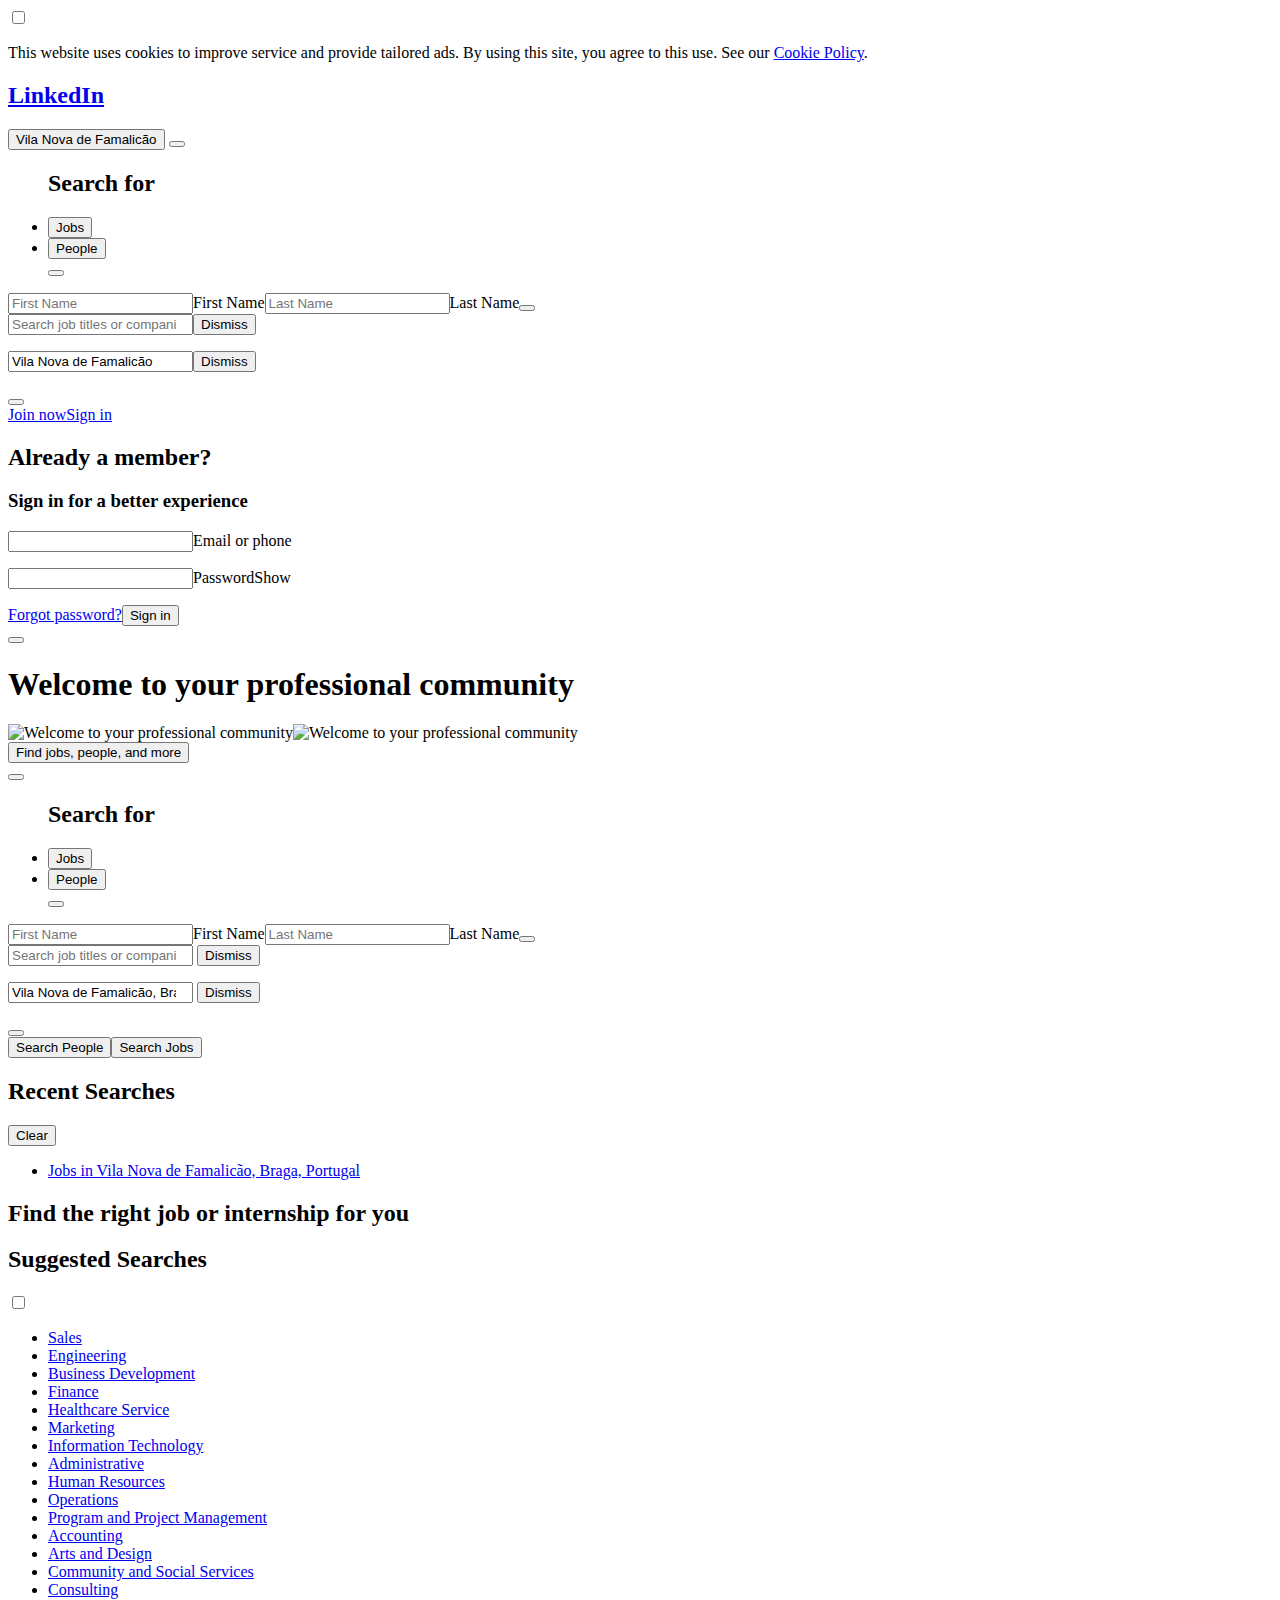
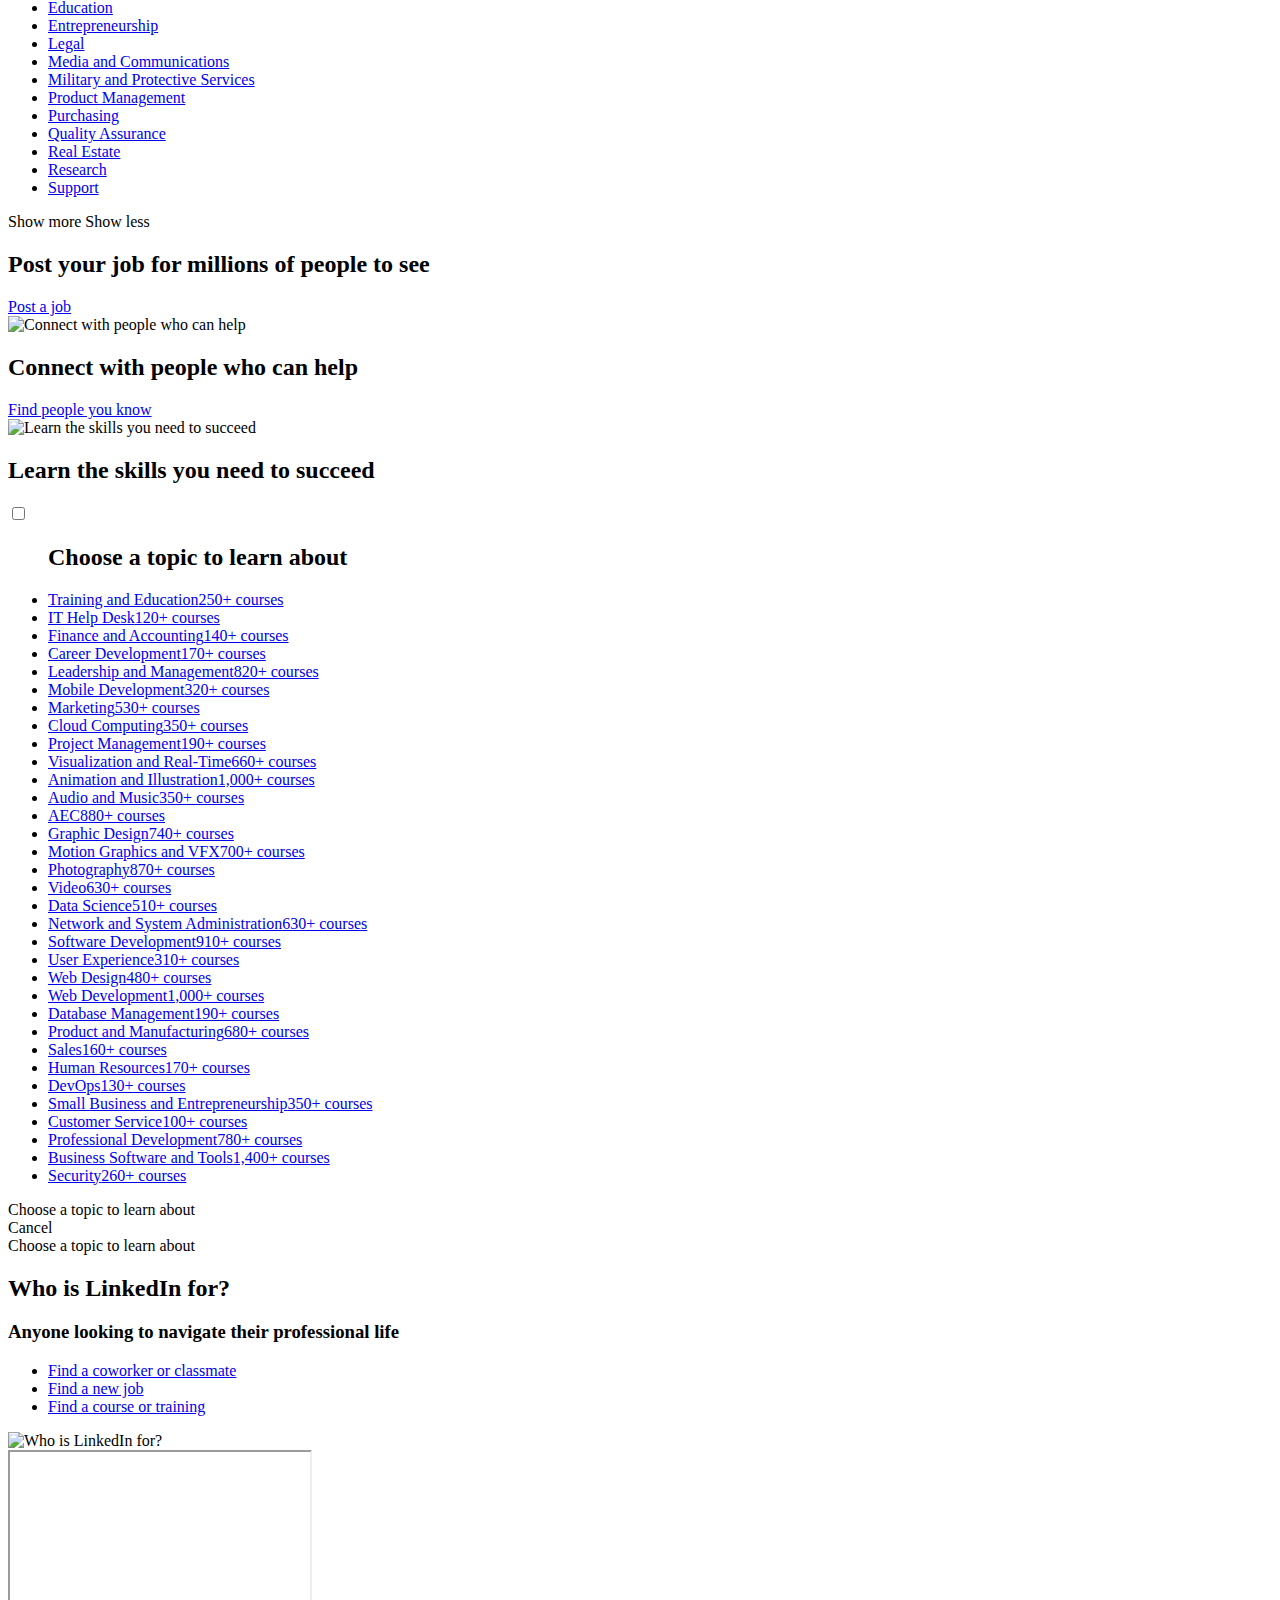
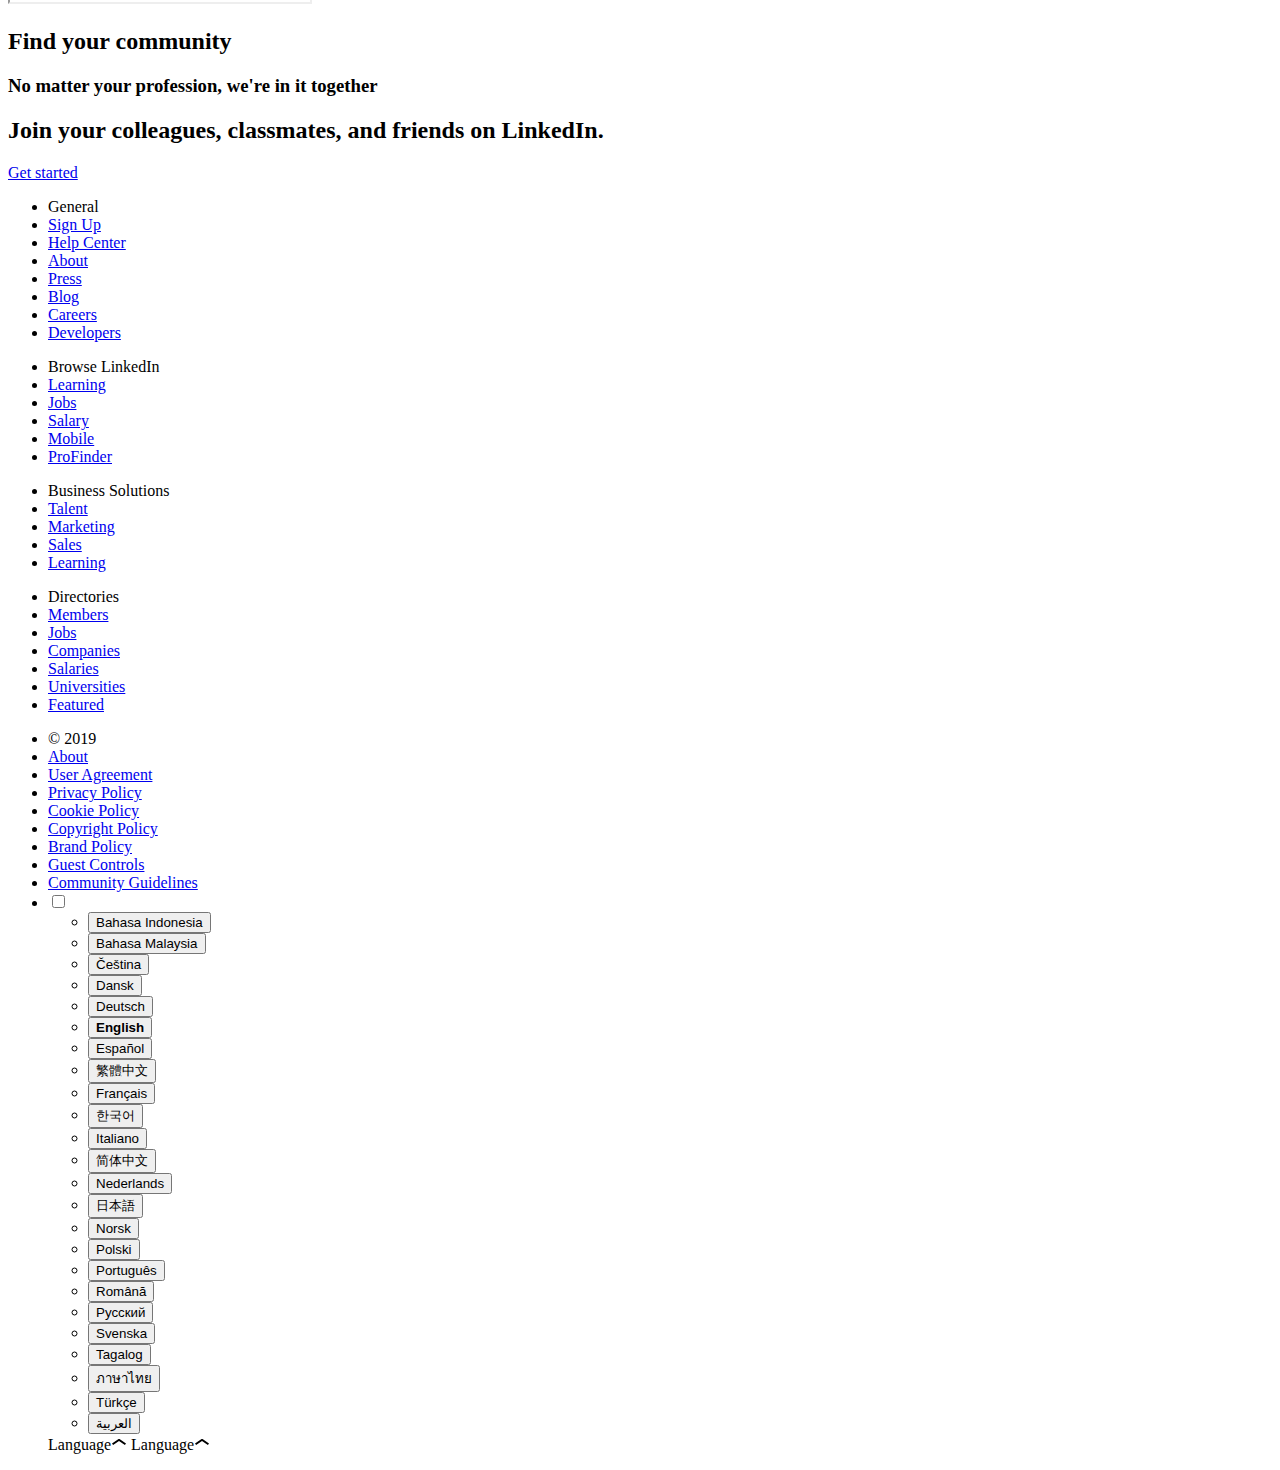
<file: page.html>
<!DOCTYPE html>
<html lang="en">

<head>
    <meta name="pageKey" content="d_homepage-guest-home">
    <meta name="seoBeaconWorkerUrl" content="https://static-exp1.licdn.com/sc/h/23cdp6duc7j59h1n8r0ctrfxz">
    <meta name="locale" content="en_US">
    <meta id="config" data-app-id="" data-custom-tracking-code="" data-tracking-page-type="" />
    <link rel="canonical" href="https://www.linkedin.com/">
    <link rel="alternate" hreflang="de" href="https://de.linkedin.com/" />
    <link rel="alternate" hreflang="en-IE" href="https://ie.linkedin.com/" />
    <link rel="alternate" hreflang="en-US" href="https://www.linkedin.com/" />
    <link rel="alternate" hreflang="pt" href="https://pt.linkedin.com/" />
    <link rel="alternate" hreflang="en-IL" href="https://il.linkedin.com/" />
    <link rel="alternate" hreflang="ms-MY" href="https://my.linkedin.com/" />
    <link rel="alternate" hreflang="en-IN" href="https://in.linkedin.com/" />
    <link rel="alternate" hreflang="es-BO" href="https://bo.linkedin.com/" />
    <link rel="alternate" hreflang="en-ZA" href="https://za.linkedin.com/" />
    <link rel="alternate" hreflang="zh-CN" href="https://cn.linkedin.com/" />
    <link rel="alternate" hreflang="en-AU" href="https://au.linkedin.com/" />
    <link rel="alternate" hreflang="id" href="https://id.linkedin.com/" />
    <link rel="alternate" hreflang="en-NG" href="https://ng.linkedin.com/" />
    <link rel="alternate" hreflang="de-CH" href="https://ch.linkedin.com/" />
    <link rel="alternate" hreflang="en-ZW" href="https://zw.linkedin.com/" />
    <link rel="alternate" hreflang="en-JM" href="https://jm.linkedin.com/" />
    <link rel="alternate" hreflang="es-SV" href="https://sv.linkedin.com/" />
    <link rel="alternate" hreflang="ms" href="https://my.linkedin.com/" />
    <link rel="alternate" hreflang="es-GT" href="https://gt.linkedin.com/" />
    <link rel="alternate" hreflang="en" href="https://www.linkedin.com/" />
    <link rel="alternate" hreflang="es-CR" href="https://cr.linkedin.com/" />
    <link rel="alternate" hreflang="it" href="https://it.linkedin.com/" />
    <link rel="alternate" hreflang="es-CL" href="https://cl.linkedin.com/" />
    <link rel="alternate" hreflang="es" href="https://es.linkedin.com/" />
    <link rel="alternate" hreflang="zh" href="https://cn.linkedin.com/" />
    <link rel="alternate" hreflang="es-CO" href="https://co.linkedin.com/" />
    <link rel="alternate" hreflang="es-PE" href="https://pe.linkedin.com/" />
    <link rel="alternate" hreflang="ar" href="https://ae.linkedin.com/" />
    <link rel="alternate" hreflang="en-NZ" href="https://nz.linkedin.com/" />
    <link rel="alternate" hreflang="pt-PT" href="https://pt.linkedin.com/" />
    <link rel="alternate" hreflang="es-PA" href="https://pa.linkedin.com/" />
    <link rel="alternate" hreflang="ja" href="https://jp.linkedin.com/" />
    <link rel="alternate" hreflang="en-SG" href="https://sg.linkedin.com/" />
    <link rel="alternate" hreflang="rm" href="https://ro.linkedin.com/" />
    <link rel="alternate" hreflang="en-GB" href="https://uk.linkedin.com/" />
    <link rel="alternate" hreflang="nl" href="https://nl.linkedin.com/" />
    <link rel="alternate" hreflang="en-KE" href="https://ke.linkedin.com/" />
    <link rel="alternate" hreflang="no" href="https://no.linkedin.com/" />
    <link rel="alternate" hreflang="en-CA" href="https://ca.linkedin.com/" />
    <link rel="alternate" hreflang="ru" href="https://ru.linkedin.com/" />
    <link rel="alternate" hreflang="en-GH" href="https://gh.linkedin.com/" />
    <link rel="alternate" hreflang="es-PR" href="https://pr.linkedin.com/" />
    <link rel="alternate" hreflang="fr" href="https://fr.linkedin.com/" />
    <link rel="alternate" hreflang="es-DO" href="https://do.linkedin.com/" />
    <link rel="alternate" hreflang="de-AT" href="https://at.linkedin.com/" />
    <link rel="alternate" hreflang="es-EC" href="https://ec.linkedin.com/" />
    <link rel="alternate" hreflang="cs-CZ" href="https://cz.linkedin.com/" />
    <link rel="alternate" hreflang="en-PH" href="https://ph.linkedin.com/" />
    <link rel="alternate" hreflang="en-PK" href="https://pk.linkedin.com/" />
    <link rel="alternate" hreflang="de-DE" href="https://de.linkedin.com/" />
    <link rel="alternate" hreflang="sv" href="https://se.linkedin.com/" />
    <link rel="alternate" hreflang="ko" href="https://kr.linkedin.com/" />
    <link rel="alternate" hreflang="en-TT" href="https://tt.linkedin.com/" />
    <link rel="alternate" hreflang="zh-TW" href="https://tw.linkedin.com/" />
    <link rel="alternate" hreflang="en-HK" href="https://hk.linkedin.com/" />
    <link rel="alternate" hreflang="es-UY" href="https://uy.linkedin.com/" />
    <link rel="alternate" hreflang="es-VE" href="https://ve.linkedin.com/" />
    <link rel="alternate" hreflang="es-MX" href="https://mx.linkedin.com/" />
    <link rel="alternate" hreflang="cs" href="https://cz.linkedin.com/" />
    <link rel="alternate" hreflang="es-AR" href="https://ar.linkedin.com/" />
    <link rel="alternate" hreflang="th" href="https://th.linkedin.com/" />
    <link rel="alternate" hreflang="sv-SE" href="https://se.linkedin.com/" />
    <link rel="alternate" hreflang="da-DK" href="https://dk.linkedin.com/" />
    <link rel="alternate" hreflang="fr-LU" href="https://lu.linkedin.com/" />
    <link rel="alternate" hreflang="pl" href="https://pl.linkedin.com/" />
    <link rel="alternate" hreflang="da" href="https://dk.linkedin.com/" />
    <link rel="alternate" hreflang="tr" href="https://tr.linkedin.com/" />
    <link rel="alternate" hreflang="x-default" href="https://www.linkedin.com/" />
    <link rel="icon" href="https://static-exp1.licdn.com/scds/common/u/images/logos/favicons/v1/favicon.ico">
    <script>
        function getDfd() {let yFn,nFn;const p=new Promise((y, n)=>{yFn=y;nFn=n;});p.resolve=yFn;p.reject=nFn;return p;}window.lazyloader = getDfd();window.tracking = getDfd();window.impressionTracking = getDfd();
    </script>
    <title>LinkedIn: Log In or Sign Up</title>
    <meta property="og:site_name" content="LinkedIn: Log In or Sign Up" />
    <meta name="description" content="500 million+ members | Manage your professional identity. Build and engage with your professional network. Access knowledge, insights and opportunities.">
    <meta name="viewport" content="width=device-width, initial-scale=1" />
    <meta property="og:title" content="LinkedIn: Log In or Sign Up" />
    <meta property="og:description" content="500 million+ members | Manage your professional identity. Build and engage with your professional network. Access knowledge, insights and opportunities." />
    <meta property="og:type" content="website" />
    <meta property="og:url" content="https://www.linkedin.com/" />
    <meta property="og:image" content="https://static.licdn.com/scds/common/u/images/logos/favicons/v1/favicon.ico" />
    <meta name="twitter:card" content="summary" />
    <meta name="twitter:site" content="@linkedin" />
    <meta name="twitter:title" content="LinkedIn: Log In or Sign Up" />
    <meta name="twitter:description" content="500 million+ members | Manage your professional identity. Build and engage with your professional network. Access knowledge, insights and opportunities." />
    <meta name="linkedin:pageTag" content="basic">
    <meta name="robots" content="noarchive" />
    <link rel="stylesheet" href="https://static-exp1.licdn.com/sc/h/cajkottkf6qs08khhbz9ppvi4" />
</head>

<body><input type="checkbox" class="global-alert__state" id="cookie-policy" aria-hidden="true">
    <div class="global-alert global-alert--yield" data-id="cookie-policy">
        <figure class="global-alert__icon global-alert__icon--yield lazy-load onload"></figure>
        <p class="global-alert__message-content">This website uses cookies to improve service and provide tailored ads. By using this site, you agree to this use. See our <a href="https://www.linkedin.com/legal/cookie-policy?trk=homepage-basic_cookie_policy_click" data-tracking-control-name="homepage-basic_cookie_policy_click"
                data-tracking-will-navigate>Cookie Policy</a>.</p><label for="cookie-policy" class="global-alert__label"><figure class="global-alert__icon global-alert__icon--dismiss lazy-load onload"></figure></label></div>
    <nav class="nav">
        <a href="/?trk=guest_homepage-basic_nav-header-logo" class="nav__logo-link" data-tracking-control-name="guest_homepage-basic_nav-header-logo" data-tracking-will-navigate="">
            <h2 class="nav__logo-text">LinkedIn</h2>
            <li-icon type="linkedin-logo" class="nav__logo lazy-load"></li-icon>
        </a>
        <section class="search-bar" data-current-search-type="JOBS"><button class="search-bar__placeholder show-on-mobile hide-on-desktop" tabIndex="0" data-tracking-control-name="guest_homepage-basic_search-switcher-opener"><div class="search-bar__full-placeholder">Vila Nova de Famalicão</div></button>
            <button
                class="switcher-tabs__placeholder" data-tracking-control-name="guest_homepage-basic_switcher-tabs-placeholder"><span class="switcher-tabs__placeholder-text"></span>
                <li-icon class="switcher-tabs__caret-down-filled lazy-load onload"></li-icon>
                </button>
                <ul class="switcher-tabs hide-on-mobile hide-on-desktop">
                    <h2 class="switcher-tabs__title hide-on-mobile">Search for</h2>
                    <li class="switcher-tabs__tab switcher-tabs__tab--active"><button data-switcher-type="JOBS" class="switcher-tabs__button" type="button" data-tracking-control-name="guest_homepage-basic_switcher-tabs-jobs-search-switcher">Jobs</button></li>
                    <li class="switcher-tabs__tab "><button data-switcher-type="PEOPLE" class="switcher-tabs__button" type="button" data-tracking-control-name="guest_homepage-basic_switcher-tabs-people-search-switcher">People</button></li><button class="switcher-tabs__cancel-btn" type="button"
                        data-tracking-control-name="guest_homepage-basic_switcher-tabs-cancel-search-switcher"><li-icon class="switcher-tabs__cancel-icon lazy-load onload"></li-icon></button></ul>
                <section class="base-search-bar" data-searchbar-type="PEOPLE">
                    <form class="base-search-bar__form" role="search" action="/people/search" data-tracking-control-name="guest_homepage-basic_people-search-bar_base-search-bar-form"><input class="search-input" type="search" placeholder="First Name" value="" id="firstName" name="firstName"><label class="search-input__label" for="firstName">First Name</label><input class="search-input" type="search" placeholder="Last Name"
                            value="" id="lastName" name="lastName"><label class="search-input__label" for="lastName">Last Name</label><input type="hidden" name="trk" value="guest_homepage-basic_people-search-bar_search-submit" /><button type="submit" class="base-search-bar__submit-btn"
                            aria-label="Search" data-tracking-control-name="guest_homepage-basic_people-search-bar_base-search-bar-search-submit"><li-icon class="base-search-bar__search-icon lazy-load onload"></li-icon></button></form>
                </section>
                <section class="base-search-bar" data-searchbar-type="JOBS">
                    <form class="base-search-bar__form" role="search" action="/jobs/search" data-tracking-control-name="guest_homepage-basic_jobs-search-bar_base-search-bar-form">
                        <section class="typeahead-input keywords-typeahead-input "><input type="search" aria-label="Search job titles or companies" name="keywords" class="typeahead-input__input keywords-typeahead-input__input" value="" placeholder="Search job titles or companies" autocomplete="off"><button type="button"
                                class="typeahead-input__button keywords-typeahead-input__button" data-tracking-control-name="guest_homepage-basic_jobs-search-bar_typeahead-input-clear"><label class="screen-reader-text">Dismiss</label><li-icon class="lazy-load typeahead-input__button-icon keywords-typeahead-input__button-icon"></li-icon></button>
                            <div
                                class="typeahead-input__dropdown"><template class="typeahead-item-template"><li class="typeahead-input__dropdown-item"><span class="typeahead-input__dropdown-text"></span></li></template>
                                <ul class="typeahead-input__dropdown-list"></ul>
                                </div>
                        </section>
                        <section class="typeahead-input location-typeahead-input "><input type="search" aria-label="Location" name="location" class="typeahead-input__input location-typeahead-input__input" value="Vila Nova de Famalicão" placeholder="Location" autocomplete="off"><button type="button" class="typeahead-input__button location-typeahead-input__button"
                                data-tracking-control-name="guest_homepage-basic_jobs-search-bar_typeahead-input-clear"><label class="screen-reader-text">Dismiss</label><li-icon class="lazy-load typeahead-input__button-icon location-typeahead-input__button-icon"></li-icon></button>
                            <div
                                class="typeahead-input__dropdown"><template class="typeahead-item-template"><li class="typeahead-input__dropdown-item"><span class="typeahead-input__dropdown-text"></span></li></template>
                                <ul class="typeahead-input__dropdown-list"></ul>
                                </div>
                        </section><input type="hidden" name="trk" value="guest_homepage-basic_jobs-search-bar_search-submit" /><button type="submit" class="base-search-bar__submit-btn" aria-label="Search" data-tracking-control-name="guest_homepage-basic_jobs-search-bar_base-search-bar-search-submit"><li-icon class="base-search-bar__search-icon lazy-load onload"></li-icon></button></form>
                </section>
        </section><a class="nav__button-tertiary" href="https://www.linkedin.com/start/join?trk=guest_homepage-basic_nav-header-join" data-tracking-control-name="guest_homepage-basic_nav-header-join" data-tracking-will-navigate="">Join now</a><a class="nav__button-secondary"
            href="https://www.linkedin.com/login?trk=guest_homepage-basic_nav-header-signin" data-tracking-control-name="guest_homepage-basic_nav-header-signin" data-tracking-will-navigate="">Sign in</a>
        <section class="sign-in-card" data-impression-id="guest_homepage-basic_sign-in-card">
            <h2 class="sign-in-card__header">Already a member?</h2>
            <h3 class="sign-in-card__subheader">Sign in for a better experience</h3><code id="i18n_sign_in_form_show_text" style="display: none;"><!--"Show"--></code><code id="i18n_sign_in_form_show_label" style="display: none;"><!--"Show your LinkedIn password"--></code><code id="i18n_sign_in_form_hide_text"
                style="display: none;"><!--"Hide"--></code><code id="i18n_sign_in_form_hide_label" style="display: none;"><!--"Hide your LinkedIn password"--></code><code id="i18n_username_error_empty" style="display: none;"><!--"Please enter an email address or phone number"--></code>
            <code
                id="i18n_username_error_too_long" style="display: none;">
                <!--"Email or phone number must be between 3 to 128 characters"-->
                </code><code id="i18n_username_error_too_short" style="display: none;"><!--"Email or phone number must be between 3 to 128 characters"--></code><code id="i18n_password_error_empty" style="display: none;"><!--"Please enter a password"--></code>
                <code
                    id="i18n_password_error_too_short" style="display: none;">
                    <!--"The password you provided must have at least 6 characters"-->
                    </code><code id="i18n_password_error_too_long" style="display: none;"><!--"The password you provided must have at most 400 characters"--></code>
                    <form class="sign-in-form" action="https://www.linkedin.com/uas/login-submit" method="post" novalidate><input type="hidden" name="loginCsrfParam" value="9ad51911-8482-45dd-8be4-a8008e57ae7d" />
                        <div class="sign-in-form__inputs">
                            <div class="input"><input name="session_key" type="text" class="input__field input__field--with-label" aria-label="Type your email or phone number" required/><label class="input__label" for="session_key">Email or phone</label>
                                <p class="input__message hidden"
                                    for="session_key" role="alert"></p>
                            </div>
                            <div class="input"><input name="session_password" type="password" class="input__field input__field--with-label" aria-label="Type your LinkedIn password" required/><label class="input__label" for="session_password">Password</label><span class="sign-in-form__password-visibility-toggle"
                                    role="button" tabindex="0" aria-label="Show your LinkedIn password">Show</span>
                                <p class="input__message hidden" for="session_password" role="alert"></p>
                            </div>
                        </div>
                        <div class="sign-in-form__footer"><a class="sign-in-form__forgot-password" href="https://www.linkedin.com/uas/request-password-reset?trk=guest_homepage-basic_forgot_password" data-tracking-control-name="guest_homepage-basic_forgot_password" data-tracking-will-navigate>Forgot password?</a><input
                                type="hidden" name="trk" value="guest_homepage-basic_sign-in-submit" /><button type="submit" aria-label="" class="sign-in-form__submit-btn" data-tracking-control-name="guest_homepage-basic_sign-in-submit-btn">Sign in</button></div>
                    </form><button class="sign-in-card__dismiss-btn" data-tracking-control-name="guest_homepage-basic_dismiss" aria-label="Close sign in card"><li-icon class="sign-in-card__dismiss-icon lazy-load onload"></li-icon></button></section>
    </nav>
    <main class="main" role="main">
        <section class="section section--hero">
            <div class="hero">
                <h1 class="hero__headline hero__headline--basic">Welcome to your professional community</h1><img class="hero__illustration--desktop" data-delayed-url="https://static-exp1.licdn.com/sc/h/1hbr6t0oqhf2avswaaruivxtl" alt="Welcome to your professional community" /><img class="hero__illustration--mobile"
                    data-delayed-url="https://static-exp1.licdn.com/sc/h/d80ave0ov78t6vlt7maud1pwd" alt="Welcome to your professional community" /></div>
            <section class="search lazy-load" data-current-search-type="JOBS" data-impression-id="homepage-basic_search-tabs">
                <div class="search-bar__placeholder isExpanded"><button class="search__placeholder--search search-input" data-tracking-control-name="homepage-basic_search-switcher-opener">Find jobs, people, and more</button></div>
                <div class="search__tabs"><button class="switcher-tabs__placeholder" data-tracking-control-name="homepage-basic_switcher-tabs-placeholder"><span class="switcher-tabs__placeholder-text"></span><li-icon class="switcher-tabs__caret-down-filled lazy-load onload"></li-icon></button>
                    <ul
                        class="switcher-tabs hide-on-mobile hide-on-desktop">
                        <h2 class="switcher-tabs__title hide-on-mobile">Search for</h2>
                        <li class="switcher-tabs__tab switcher-tabs__tab--active"><button data-switcher-type="JOBS" class="switcher-tabs__button" type="button" data-tracking-control-name="homepage-basic_switcher-tabs-jobs-search-switcher">Jobs</button></li>
                        <li class="switcher-tabs__tab "><button data-switcher-type="PEOPLE" class="switcher-tabs__button" type="button" data-tracking-control-name="homepage-basic_switcher-tabs-people-search-switcher">People</button></li><button class="switcher-tabs__cancel-btn" type="button"
                            data-tracking-control-name="homepage-basic_switcher-tabs-cancel-search-switcher"><li-icon class="switcher-tabs__cancel-icon lazy-load onload"></li-icon></button></ul>
                        <section class="base-search-bar" data-searchbar-type="PEOPLE">
                            <form class="base-search-bar__form" role="search" action="/people/search" data-tracking-control-name="homepage-basic_people-search-bar_base-search-bar-form"><input class="search-input" type="search" placeholder="First Name" value="" id="firstName" name="firstName"><label class="search-input__label" for="firstName">First Name</label><input class="search-input" type="search" placeholder="Last Name"
                                    value="" id="lastName" name="lastName"><label class="search-input__label" for="lastName">Last Name</label><input type="hidden" name="trk" value="homepage-basic_people-search-bar_search-submit" /><button type="submit" class="base-search-bar__submit-btn"
                                    aria-label="Search" data-tracking-control-name="homepage-basic_people-search-bar_base-search-bar-search-submit"><li-icon class="base-search-bar__search-icon lazy-load onload"></li-icon></button></form>
                        </section>
                        <section class="base-search-bar" data-searchbar-type="JOBS">
                            <form class="base-search-bar__form" role="search" action="/jobs/search" data-tracking-control-name="homepage-basic_jobs-search-bar_base-search-bar-form">
                                <section class="typeahead-input keywords-typeahead-input "><input type="search" aria-label="Search job titles or companies" name="keywords" class="typeahead-input__input keywords-typeahead-input__input" value="" placeholder="Search job titles or companies" autocomplete="off">
                                    <button
                                        type="button" class="typeahead-input__button keywords-typeahead-input__button" data-tracking-control-name="homepage-basic_jobs-search-bar_typeahead-input-clear"><label class="screen-reader-text">Dismiss</label>
                                        <li-icon class="lazy-load typeahead-input__button-icon keywords-typeahead-input__button-icon"></li-icon>
                                        </button>
                                        <div class="typeahead-input__dropdown"><template class="typeahead-item-template"><li class="typeahead-input__dropdown-item"><span class="typeahead-input__dropdown-text"></span></li></template>
                                            <ul class="typeahead-input__dropdown-list"></ul>
                                        </div>
                                </section>
                                <section class="typeahead-input location-typeahead-input "><input type="search" aria-label="Location" name="location" class="typeahead-input__input location-typeahead-input__input" value="Vila Nova de Famalicão, Braga, Portugal" placeholder="Location" autocomplete="off">
                                    <button
                                        type="button" class="typeahead-input__button location-typeahead-input__button" data-tracking-control-name="homepage-basic_jobs-search-bar_typeahead-input-clear"><label class="screen-reader-text">Dismiss</label>
                                        <li-icon class="lazy-load typeahead-input__button-icon location-typeahead-input__button-icon"></li-icon>
                                        </button>
                                        <div class="typeahead-input__dropdown"><template class="typeahead-item-template"><li class="typeahead-input__dropdown-item"><span class="typeahead-input__dropdown-text"></span></li></template>
                                            <ul class="typeahead-input__dropdown-list"></ul>
                                        </div>
                                </section><input type="hidden" name="trk" value="homepage-basic_jobs-search-bar_search-submit" /><button type="submit" class="base-search-bar__submit-btn" aria-label="Search" data-tracking-control-name="homepage-basic_jobs-search-bar_base-search-bar-search-submit"><li-icon class="base-search-bar__search-icon lazy-load onload"></li-icon></button></form>
                        </section><button type="submit" class="search__button pill pill--blue etta-pill" data-searchbar-type="PEOPLE" data-tracking-control-name="homepage-basic_search-people-search-btn">Search People</button><button type="submit" class="search__button pill pill--blue etta-pill"
                            data-searchbar-type="JOBS" data-tracking-control-name="homepage-basic_search-jobs-search-btn">Search Jobs</button></div>
                <div class="recent-searches" data-impression-id="homepage-basic_recent-search">
                    <div class="recent-searches__header">
                        <h2 class="recent-searches__title">Recent Searches</h2><button class="recent-searches__clear" data-tracking-control-name="homepage-basic_recent-search_recent-searches-clear">Clear</button></div>
                    <div class="etta-list">
                        <ul class="etta-see-more-less-list__list">
                            <li class="recent-searches__query see-more-less-list__list-item "><a class="recent-searches__query--header" data-tracking-control-name="homepage-basic_recent-search" data-tracking-will-navigate href="https://www.linkedin.com/jobs/jobs-in-vila-nova-de-famalic%C3%A3o?trk=homepage-basic_recent-search">Jobs in Vila Nova de Famalicão, Braga, Portugal</a></li>
                        </ul>
                    </div>
                </div>
            </section>
        </section>
        <section class="section section--full">
            <div class="search-cta">
                <div class="job-finder-cta">
                    <h2 class="job-finder-cta__header">Find the right job or internship for you</h2>
                </div>
                <div class="suggested-search" data-impression-id="homepage-basic_suggested-search">
                    <div class="etta-see-more-less-list">
                        <h2 class="etta-see-more-less-list__header">Suggested Searches</h2>
                        <div class="see-more-less-list"><input type="checkbox" id="suggestedSearch-show-more-less-state" class="show-more-less-state">
                            <ul class="etta-see-more-less-list__list">
                                <li class="suggested-search__pill see-more-less-list__list-item "><a href="https://www.linkedin.com/jobs/sales-jobs-vila-nova-de-famalicão?trk=homepage-basic_suggested-search" data-tracking-control-name="homepage-basic_suggested-search" data-tracking-will-navigate class="pill">Sales</a></li>
                                <li
                                    class="suggested-search__pill see-more-less-list__list-item "><a href="https://www.linkedin.com/jobs/engineering-jobs-vila-nova-de-famalicão?trk=homepage-basic_suggested-search" data-tracking-control-name="homepage-basic_suggested-search" data-tracking-will-navigate class="pill">Engineering</a></li>
                                    <li
                                        class="suggested-search__pill see-more-less-list__list-item "><a href="https://www.linkedin.com/jobs/business-development-jobs-vila-nova-de-famalicão?trk=homepage-basic_suggested-search" data-tracking-control-name="homepage-basic_suggested-search" data-tracking-will-navigate class="pill">Business Development</a></li>
                                        <li
                                            class="suggested-search__pill see-more-less-list__list-item "><a href="https://www.linkedin.com/jobs/finance-jobs-vila-nova-de-famalicão?trk=homepage-basic_suggested-search" data-tracking-control-name="homepage-basic_suggested-search" data-tracking-will-navigate class="pill">Finance</a></li>
                                            <li
                                                class="suggested-search__pill see-more-less-list__list-item "><a href="https://www.linkedin.com/jobs/healthcare-services-jobs-vila-nova-de-famalicão?trk=homepage-basic_suggested-search" data-tracking-control-name="homepage-basic_suggested-search" data-tracking-will-navigate
                                                    class="pill">Healthcare Service</a></li>
                                                <li class="suggested-search__pill see-more-less-list__list-item "><a href="https://www.linkedin.com/jobs/marketing-jobs-vila-nova-de-famalicão?trk=homepage-basic_suggested-search" data-tracking-control-name="homepage-basic_suggested-search" data-tracking-will-navigate
                                                        class="pill">Marketing</a></li>
                                                <li class="suggested-search__pill see-more-less-list__list-item "><a href="https://www.linkedin.com/jobs/information-technology-jobs-vila-nova-de-famalicão?trk=homepage-basic_suggested-search" data-tracking-control-name="homepage-basic_suggested-search" data-tracking-will-navigate
                                                        class="pill">Information Technology</a></li>
                                                <li class="suggested-search__pill see-more-less-list__list-item "><a href="https://www.linkedin.com/jobs/administrative-jobs-vila-nova-de-famalicão?trk=homepage-basic_suggested-search" data-tracking-control-name="homepage-basic_suggested-search" data-tracking-will-navigate
                                                        class="pill">Administrative</a></li>
                                                <li class="suggested-search__pill see-more-less-list__list-item "><a href="https://www.linkedin.com/jobs/human-resources-jobs-vila-nova-de-famalicão?trk=homepage-basic_suggested-search" data-tracking-control-name="homepage-basic_suggested-search" data-tracking-will-navigate
                                                        class="pill">Human Resources</a></li>
                                                <li class="suggested-search__pill see-more-less-list__list-item "><a href="https://www.linkedin.com/jobs/operations-jobs-vila-nova-de-famalicão?trk=homepage-basic_suggested-search" data-tracking-control-name="homepage-basic_suggested-search" data-tracking-will-navigate
                                                        class="pill">Operations</a></li>
                                                <li class="suggested-search__pill see-more-less-list__list-item show-more-only"><a href="https://www.linkedin.com/jobs/program-and-project-management-jobs-vila-nova-de-famalicão?trk=homepage-basic_suggested-search" data-tracking-control-name="homepage-basic_suggested-search" data-tracking-will-navigate
                                                        class="pill">Program and Project Management</a></li>
                                                <li class="suggested-search__pill see-more-less-list__list-item show-more-only"><a href="https://www.linkedin.com/jobs/accounting-jobs-vila-nova-de-famalicão?trk=homepage-basic_suggested-search" data-tracking-control-name="homepage-basic_suggested-search" data-tracking-will-navigate
                                                        class="pill">Accounting</a></li>
                                                <li class="suggested-search__pill see-more-less-list__list-item show-more-only"><a href="https://www.linkedin.com/jobs/arts-and-design-jobs-vila-nova-de-famalicão?trk=homepage-basic_suggested-search" data-tracking-control-name="homepage-basic_suggested-search" data-tracking-will-navigate
                                                        class="pill">Arts and Design</a></li>
                                                <li class="suggested-search__pill see-more-less-list__list-item show-more-only"><a href="https://www.linkedin.com/jobs/community-and-social-services-jobs-vila-nova-de-famalicão?trk=homepage-basic_suggested-search" data-tracking-control-name="homepage-basic_suggested-search" data-tracking-will-navigate
                                                        class="pill">Community and Social Services</a></li>
                                                <li class="suggested-search__pill see-more-less-list__list-item show-more-only"><a href="https://www.linkedin.com/jobs/consulting-jobs-vila-nova-de-famalicão?trk=homepage-basic_suggested-search" data-tracking-control-name="homepage-basic_suggested-search" data-tracking-will-navigate
                                                        class="pill">Consulting</a></li>
                                                <li class="suggested-search__pill see-more-less-list__list-item show-more-only"><a href="https://www.linkedin.com/jobs/education-jobs-vila-nova-de-famalicão?trk=homepage-basic_suggested-search" data-tracking-control-name="homepage-basic_suggested-search" data-tracking-will-navigate
                                                        class="pill">Education</a></li>
                                                <li class="suggested-search__pill see-more-less-list__list-item show-more-only"><a href="https://www.linkedin.com/jobs/entrepreneurship-jobs-vila-nova-de-famalicão?trk=homepage-basic_suggested-search" data-tracking-control-name="homepage-basic_suggested-search" data-tracking-will-navigate
                                                        class="pill">Entrepreneurship</a></li>
                                                <li class="suggested-search__pill see-more-less-list__list-item show-more-only"><a href="https://www.linkedin.com/jobs/legal-jobs-vila-nova-de-famalicão?trk=homepage-basic_suggested-search" data-tracking-control-name="homepage-basic_suggested-search" data-tracking-will-navigate class="pill">Legal</a></li>
                                                <li
                                                    class="suggested-search__pill see-more-less-list__list-item show-more-only"><a href="https://www.linkedin.com/jobs/media-and-communications-jobs-vila-nova-de-famalicão?trk=homepage-basic_suggested-search" data-tracking-control-name="homepage-basic_suggested-search" data-tracking-will-navigate
                                                        class="pill">Media and Communications</a></li>
                                                    <li class="suggested-search__pill see-more-less-list__list-item show-more-only"><a href="https://www.linkedin.com/jobs/military-and-protective-services-jobs-vila-nova-de-famalicão?trk=homepage-basic_suggested-search" data-tracking-control-name="homepage-basic_suggested-search" data-tracking-will-navigate
                                                            class="pill">Military and Protective Services</a></li>
                                                    <li class="suggested-search__pill see-more-less-list__list-item show-more-only"><a href="https://www.linkedin.com/jobs/product-management-jobs-vila-nova-de-famalicão?trk=homepage-basic_suggested-search" data-tracking-control-name="homepage-basic_suggested-search" data-tracking-will-navigate
                                                            class="pill">Product Management</a></li>
                                                    <li class="suggested-search__pill see-more-less-list__list-item show-more-only"><a href="https://www.linkedin.com/jobs/purchasing-jobs-vila-nova-de-famalicão?trk=homepage-basic_suggested-search" data-tracking-control-name="homepage-basic_suggested-search" data-tracking-will-navigate
                                                            class="pill">Purchasing</a></li>
                                                    <li class="suggested-search__pill see-more-less-list__list-item show-more-only"><a href="https://www.linkedin.com/jobs/quality-assurance-jobs-vila-nova-de-famalicão?trk=homepage-basic_suggested-search" data-tracking-control-name="homepage-basic_suggested-search" data-tracking-will-navigate
                                                            class="pill">Quality Assurance</a></li>
                                                    <li class="suggested-search__pill see-more-less-list__list-item show-more-only"><a href="https://www.linkedin.com/jobs/real-estate-jobs-vila-nova-de-famalicão?trk=homepage-basic_suggested-search" data-tracking-control-name="homepage-basic_suggested-search" data-tracking-will-navigate
                                                            class="pill">Real Estate</a></li>
                                                    <li class="suggested-search__pill see-more-less-list__list-item show-more-only"><a href="https://www.linkedin.com/jobs/research-jobs-vila-nova-de-famalicão?trk=homepage-basic_suggested-search" data-tracking-control-name="homepage-basic_suggested-search" data-tracking-will-navigate
                                                            class="pill">Research</a></li>
                                                    <li class="suggested-search__pill see-more-less-list__list-item show-more-only"><a href="https://www.linkedin.com/jobs/support-jobs-vila-nova-de-famalicão?trk=homepage-basic_suggested-search" data-tracking-control-name="homepage-basic_suggested-search" data-tracking-will-navigate
                                                            class="pill">Support</a></li>
                            </ul><label for="suggestedSearch-show-more-less-state" data-tracking-control-name="homepage-basic_suggested-search_showMore" tabindex="0" role="button" aria-expanded="false" class="show-more-less-state__label  show-more-less-state__label-more"><span class="etta-see-more-less-list__show-more">Show more</span><li-icon aria-hidden="true" type="chevron-down-icon" id="chevron-down-icon" class="lazy-load background"></li-icon></label>
                            <label
                                for="suggestedSearch-show-more-less-state" data-tracking-control-name="homepage-basic_suggested-search_showLess" tabindex="0" role="button" aria-expanded="false" class="show-more-less-state__label  show-more-less-state__label-less"><span class="etta-see-more-less-list__show-more">Show less</span>
                                <li-icon aria-hidden="true" type="chevron-up-icon" id="chevron-up-icon" class="lazy-load background"></li-icon>
                                </label>
                        </div>
                    </div>
                </div>
            </div>
        </section>
        <section class="section section--full">
            <div class="talent-finder-cta" data-impression-id="homepage-basic_talent-finder-cta">
                <h2 class="talent-finder-cta__header">Post your job for millions of people to see</h2><a href="https://www.linkedin.com/talent/post-a-job?trk=homepage-basic_talent-finder-cta" data-tracking-control-name="homepage-basic_talent-finder-cta" data-tracking-will-navigate class="pill pill--talent-finder-cta">Post a job</a></div>
        </section>
        <section class="section">
            <div class="product-cta">
                <div class="people-cta product-cta-component" data-impression-id="homepage-basic_people-cta"><img class="people-cta__illustration product-cta-component__illustration" data-delayed-url="https://static-exp1.licdn.com/sc/h/dobk0zdbnx1j8bw80qznl7kmg" alt="Connect with people who can help" />
                    <div class="people-cta__content product-cta-component__content">
                        <h2 class="people-cta__header product-cta-component__header">Connect with people who can help</h2><a href="https://www.linkedin.com/people/search?trk=homepage-basic_people-cta" data-tracking-control-name="homepage-basic_people-cta" data-tracking-will-navigate class="pill pill--blue">Find people you know</a></div>
                </div>
                <div class="learning-cta product-cta-component" data-impression-id="homepage-basic_learning-cta"><img class="learning-cta__illustration product-cta-component__illustration" data-delayed-url="https://static-exp1.licdn.com/sc/h/4bqnl28qm2h3ho4cad1tuxemr" alt="Learn the skills you need to succeed" />
                    <div class="learning-cta__content product-cta-component__content">
                        <h2 class="learning-cta__header product-cta-component__header">Learn the skills you need to succeed</h2>
                        <div class="dropdown product-cta-component learning-cta dropdown--down product-cta-component--down learning-cta--down">
                            <div class="see-more-less-list product-cta-component learning-cta"><input type="checkbox" id="learning-cta__list-show-more-less-state" class="show-more-less-state learning-cta-state">
                                <ul class="dropdown__list product-cta-component__list learning-cta__list show-more-only" role="menu">
                                    <h2 class="learning-cta__mobile-only-title product-cta-component__mobile-only-title show-more-only">Choose a topic to learn about</h2>
                                    <li class="learning-cta__list-item product-cta-component__list-item show-more-only" role="menuitem"><a class="learning-cta__link product-cta-component__link" target="_blank" rel="noopener" data-tracking-control-name="homepage-basic_learning-cta" data-tracking-will-navigate href="https://www.linkedin.com/learning/topics/training-and-education?trk=homepage-basic_learning-cta"><span class="learning-cta__topic-name product-cta-component__topic-name">Training and Education</span><span class="learning-cta__topic-courses product-cta-component__topic-courses">250+ courses</span></a></li>
                                    <li
                                        class="learning-cta__list-item product-cta-component__list-item show-more-only" role="menuitem"><a class="learning-cta__link product-cta-component__link" target="_blank" rel="noopener" data-tracking-control-name="homepage-basic_learning-cta" data-tracking-will-navigate href="https://www.linkedin.com/learning/topics/it-help-desk-5?trk=homepage-basic_learning-cta"><span class="learning-cta__topic-name product-cta-component__topic-name">IT Help Desk</span><span class="learning-cta__topic-courses product-cta-component__topic-courses">120+ courses</span></a></li>
                                        <li
                                            class="learning-cta__list-item product-cta-component__list-item show-more-only" role="menuitem"><a class="learning-cta__link product-cta-component__link" target="_blank" rel="noopener" data-tracking-control-name="homepage-basic_learning-cta" data-tracking-will-navigate href="https://www.linkedin.com/learning/topics/finance-and-accounting?trk=homepage-basic_learning-cta"><span class="learning-cta__topic-name product-cta-component__topic-name">Finance and Accounting</span><span class="learning-cta__topic-courses product-cta-component__topic-courses">140+ courses</span></a></li>
                                            <li
                                                class="learning-cta__list-item product-cta-component__list-item show-more-only" role="menuitem"><a class="learning-cta__link product-cta-component__link" target="_blank" rel="noopener" data-tracking-control-name="homepage-basic_learning-cta" data-tracking-will-navigate href="https://www.linkedin.com/learning/topics/career-development-5?trk=homepage-basic_learning-cta"><span class="learning-cta__topic-name product-cta-component__topic-name">Career Development</span><span class="learning-cta__topic-courses product-cta-component__topic-courses">170+ courses</span></a></li>
                                                <li
                                                    class="learning-cta__list-item product-cta-component__list-item show-more-only" role="menuitem"><a class="learning-cta__link product-cta-component__link" target="_blank" rel="noopener" data-tracking-control-name="homepage-basic_learning-cta" data-tracking-will-navigate href="https://www.linkedin.com/learning/topics/leadership-and-management?trk=homepage-basic_learning-cta"><span class="learning-cta__topic-name product-cta-component__topic-name">Leadership and Management</span><span class="learning-cta__topic-courses product-cta-component__topic-courses">820+ courses</span></a></li>
                                                    <li
                                                        class="learning-cta__list-item product-cta-component__list-item show-more-only" role="menuitem"><a class="learning-cta__link product-cta-component__link" target="_blank" rel="noopener" data-tracking-control-name="homepage-basic_learning-cta" data-tracking-will-navigate href="https://www.linkedin.com/learning/topics/mobile-development?trk=homepage-basic_learning-cta"><span class="learning-cta__topic-name product-cta-component__topic-name">Mobile Development</span><span class="learning-cta__topic-courses product-cta-component__topic-courses">320+ courses</span></a></li>
                                                        <li
                                                            class="learning-cta__list-item product-cta-component__list-item show-more-only" role="menuitem"><a class="learning-cta__link product-cta-component__link" target="_blank" rel="noopener" data-tracking-control-name="homepage-basic_learning-cta" data-tracking-will-navigate href="https://www.linkedin.com/learning/topics/marketing-2?trk=homepage-basic_learning-cta"><span class="learning-cta__topic-name product-cta-component__topic-name">Marketing</span><span class="learning-cta__topic-courses product-cta-component__topic-courses">530+ courses</span></a></li>
                                                            <li
                                                                class="learning-cta__list-item product-cta-component__list-item show-more-only" role="menuitem"><a class="learning-cta__link product-cta-component__link" target="_blank" rel="noopener" data-tracking-control-name="homepage-basic_learning-cta" data-tracking-will-navigate href="https://www.linkedin.com/learning/topics/cloud-computing-5?trk=homepage-basic_learning-cta"><span class="learning-cta__topic-name product-cta-component__topic-name">Cloud Computing</span><span class="learning-cta__topic-courses product-cta-component__topic-courses">350+ courses</span></a></li>
                                                                <li
                                                                    class="learning-cta__list-item product-cta-component__list-item show-more-only" role="menuitem"><a class="learning-cta__link product-cta-component__link" target="_blank" rel="noopener" data-tracking-control-name="homepage-basic_learning-cta" data-tracking-will-navigate href="https://www.linkedin.com/learning/topics/project-management?trk=homepage-basic_learning-cta"><span class="learning-cta__topic-name product-cta-component__topic-name">Project Management</span><span class="learning-cta__topic-courses product-cta-component__topic-courses">190+ courses</span></a></li>
                                                                    <li
                                                                        class="learning-cta__list-item product-cta-component__list-item show-more-only" role="menuitem"><a class="learning-cta__link product-cta-component__link" target="_blank" rel="noopener" data-tracking-control-name="homepage-basic_learning-cta" data-tracking-will-navigate href="https://www.linkedin.com/learning/topics/visualization-and-real-time?trk=homepage-basic_learning-cta"><span class="learning-cta__topic-name product-cta-component__topic-name">Visualization and Real-Time</span><span class="learning-cta__topic-courses product-cta-component__topic-courses">660+ courses</span></a></li>
                                                                        <li
                                                                            class="learning-cta__list-item product-cta-component__list-item show-more-only" role="menuitem"><a class="learning-cta__link product-cta-component__link" target="_blank" rel="noopener" data-tracking-control-name="homepage-basic_learning-cta" data-tracking-will-navigate href="https://www.linkedin.com/learning/topics/animation-and-illustration?trk=homepage-basic_learning-cta"><span class="learning-cta__topic-name product-cta-component__topic-name">Animation and Illustration</span><span class="learning-cta__topic-courses product-cta-component__topic-courses">1,000+ courses</span></a></li>
                                                                            <li
                                                                                class="learning-cta__list-item product-cta-component__list-item show-more-only" role="menuitem"><a class="learning-cta__link product-cta-component__link" target="_blank" rel="noopener" data-tracking-control-name="homepage-basic_learning-cta" data-tracking-will-navigate href="https://www.linkedin.com/learning/topics/audio-and-music?trk=homepage-basic_learning-cta"><span class="learning-cta__topic-name product-cta-component__topic-name">Audio and Music</span><span class="learning-cta__topic-courses product-cta-component__topic-courses">350+ courses</span></a></li>
                                                                                <li
                                                                                    class="learning-cta__list-item product-cta-component__list-item show-more-only" role="menuitem"><a class="learning-cta__link product-cta-component__link" target="_blank" rel="noopener" data-tracking-control-name="homepage-basic_learning-cta" data-tracking-will-navigate
                                                                                        href="https://www.linkedin.com/learning/topics/aec?trk=homepage-basic_learning-cta"><span class="learning-cta__topic-name product-cta-component__topic-name">AEC</span><span class="learning-cta__topic-courses product-cta-component__topic-courses">880+ courses</span></a></li>
                                                                                    <li
                                                                                        class="learning-cta__list-item product-cta-component__list-item show-more-only" role="menuitem"><a class="learning-cta__link product-cta-component__link" target="_blank" rel="noopener" data-tracking-control-name="homepage-basic_learning-cta" data-tracking-will-navigate
                                                                                            href="https://www.linkedin.com/learning/topics/graphic-design?trk=homepage-basic_learning-cta"><span class="learning-cta__topic-name product-cta-component__topic-name">Graphic Design</span><span class="learning-cta__topic-courses product-cta-component__topic-courses">740+ courses</span></a></li>
                                                                                        <li
                                                                                            class="learning-cta__list-item product-cta-component__list-item show-more-only" role="menuitem"><a class="learning-cta__link product-cta-component__link" target="_blank" rel="noopener" data-tracking-control-name="homepage-basic_learning-cta" data-tracking-will-navigate
                                                                                                href="https://www.linkedin.com/learning/topics/motion-graphics-and-vfx?trk=homepage-basic_learning-cta"><span class="learning-cta__topic-name product-cta-component__topic-name">Motion Graphics and VFX</span><span class="learning-cta__topic-courses product-cta-component__topic-courses">700+ courses</span></a></li>
                                                                                            <li
                                                                                                class="learning-cta__list-item product-cta-component__list-item show-more-only" role="menuitem"><a class="learning-cta__link product-cta-component__link" target="_blank" rel="noopener" data-tracking-control-name="homepage-basic_learning-cta" data-tracking-will-navigate
                                                                                                    href="https://www.linkedin.com/learning/topics/photography-2?trk=homepage-basic_learning-cta"><span class="learning-cta__topic-name product-cta-component__topic-name">Photography</span><span class="learning-cta__topic-courses product-cta-component__topic-courses">870+ courses</span></a></li>
                                                                                                <li
                                                                                                    class="learning-cta__list-item product-cta-component__list-item show-more-only" role="menuitem"><a class="learning-cta__link product-cta-component__link" target="_blank" rel="noopener" data-tracking-control-name="homepage-basic_learning-cta" data-tracking-will-navigate
                                                                                                        href="https://www.linkedin.com/learning/topics/video-2?trk=homepage-basic_learning-cta"><span class="learning-cta__topic-name product-cta-component__topic-name">Video</span><span class="learning-cta__topic-courses product-cta-component__topic-courses">630+ courses</span></a></li>
                                                                                                    <li
                                                                                                        class="learning-cta__list-item product-cta-component__list-item show-more-only" role="menuitem"><a class="learning-cta__link product-cta-component__link" target="_blank" rel="noopener" data-tracking-control-name="homepage-basic_learning-cta" data-tracking-will-navigate
                                                                                                            href="https://www.linkedin.com/learning/topics/data-science?trk=homepage-basic_learning-cta"><span class="learning-cta__topic-name product-cta-component__topic-name">Data Science</span><span class="learning-cta__topic-courses product-cta-component__topic-courses">510+ courses</span></a></li>
                                                                                                        <li
                                                                                                            class="learning-cta__list-item product-cta-component__list-item show-more-only" role="menuitem"><a class="learning-cta__link product-cta-component__link" target="_blank" rel="noopener" data-tracking-control-name="homepage-basic_learning-cta" data-tracking-will-navigate
                                                                                                                href="https://www.linkedin.com/learning/topics/network-and-system-administration?trk=homepage-basic_learning-cta"><span class="learning-cta__topic-name product-cta-component__topic-name">Network and System Administration</span><span class="learning-cta__topic-courses product-cta-component__topic-courses">630+ courses</span></a></li>
                                                                                                            <li
                                                                                                                class="learning-cta__list-item product-cta-component__list-item show-more-only" role="menuitem"><a class="learning-cta__link product-cta-component__link" target="_blank" rel="noopener" data-tracking-control-name="homepage-basic_learning-cta"
                                                                                                                    data-tracking-will-navigate href="https://www.linkedin.com/learning/topics/software-development?trk=homepage-basic_learning-cta"><span class="learning-cta__topic-name product-cta-component__topic-name">Software Development</span><span class="learning-cta__topic-courses product-cta-component__topic-courses">910+ courses</span></a></li>
                                                                                                                <li
                                                                                                                    class="learning-cta__list-item product-cta-component__list-item show-more-only" role="menuitem"><a class="learning-cta__link product-cta-component__link" target="_blank" rel="noopener" data-tracking-control-name="homepage-basic_learning-cta"
                                                                                                                        data-tracking-will-navigate href="https://www.linkedin.com/learning/topics/user-experience?trk=homepage-basic_learning-cta"><span class="learning-cta__topic-name product-cta-component__topic-name">User Experience</span><span class="learning-cta__topic-courses product-cta-component__topic-courses">310+ courses</span></a></li>
                                                                                                                    <li
                                                                                                                        class="learning-cta__list-item product-cta-component__list-item show-more-only" role="menuitem"><a class="learning-cta__link product-cta-component__link" target="_blank" rel="noopener" data-tracking-control-name="homepage-basic_learning-cta"
                                                                                                                            data-tracking-will-navigate href="https://www.linkedin.com/learning/topics/web-design?trk=homepage-basic_learning-cta"><span class="learning-cta__topic-name product-cta-component__topic-name">Web Design</span><span class="learning-cta__topic-courses product-cta-component__topic-courses">480+ courses</span></a></li>
                                                                                                                        <li
                                                                                                                            class="learning-cta__list-item product-cta-component__list-item show-more-only" role="menuitem"><a class="learning-cta__link product-cta-component__link" target="_blank" rel="noopener" data-tracking-control-name="homepage-basic_learning-cta"
                                                                                                                                data-tracking-will-navigate href="https://www.linkedin.com/learning/topics/web-development?trk=homepage-basic_learning-cta"><span class="learning-cta__topic-name product-cta-component__topic-name">Web Development</span><span class="learning-cta__topic-courses product-cta-component__topic-courses">1,000+ courses</span></a></li>
                                                                                                                            <li
                                                                                                                                class="learning-cta__list-item product-cta-component__list-item show-more-only" role="menuitem"><a class="learning-cta__link product-cta-component__link" target="_blank" rel="noopener" data-tracking-control-name="homepage-basic_learning-cta"
                                                                                                                                    data-tracking-will-navigate href="https://www.linkedin.com/learning/topics/database-management?trk=homepage-basic_learning-cta"><span class="learning-cta__topic-name product-cta-component__topic-name">Database Management</span><span class="learning-cta__topic-courses product-cta-component__topic-courses">190+ courses</span></a></li>
                                                                                                                                <li
                                                                                                                                    class="learning-cta__list-item product-cta-component__list-item show-more-only" role="menuitem"><a class="learning-cta__link product-cta-component__link" target="_blank" rel="noopener" data-tracking-control-name="homepage-basic_learning-cta"
                                                                                                                                        data-tracking-will-navigate href="https://www.linkedin.com/learning/topics/product-and-manufacturing?trk=homepage-basic_learning-cta"><span class="learning-cta__topic-name product-cta-component__topic-name">Product and Manufacturing</span><span class="learning-cta__topic-courses product-cta-component__topic-courses">680+ courses</span></a></li>
                                                                                                                                    <li
                                                                                                                                        class="learning-cta__list-item product-cta-component__list-item show-more-only" role="menuitem"><a class="learning-cta__link product-cta-component__link" target="_blank" rel="noopener" data-tracking-control-name="homepage-basic_learning-cta"
                                                                                                                                            data-tracking-will-navigate href="https://www.linkedin.com/learning/topics/sales-3?trk=homepage-basic_learning-cta"><span class="learning-cta__topic-name product-cta-component__topic-name">Sales</span><span class="learning-cta__topic-courses product-cta-component__topic-courses">160+ courses</span></a></li>
                                                                                                                                        <li
                                                                                                                                            class="learning-cta__list-item product-cta-component__list-item show-more-only" role="menuitem"><a class="learning-cta__link product-cta-component__link" target="_blank" rel="noopener" data-tracking-control-name="homepage-basic_learning-cta"
                                                                                                                                                data-tracking-will-navigate href="https://www.linkedin.com/learning/topics/human-resources-3?trk=homepage-basic_learning-cta"><span class="learning-cta__topic-name product-cta-component__topic-name">Human Resources</span><span class="learning-cta__topic-courses product-cta-component__topic-courses">170+ courses</span></a></li>
                                                                                                                                            <li
                                                                                                                                                class="learning-cta__list-item product-cta-component__list-item show-more-only" role="menuitem"><a class="learning-cta__link product-cta-component__link" target="_blank" rel="noopener" data-tracking-control-name="homepage-basic_learning-cta"
                                                                                                                                                    data-tracking-will-navigate href="https://www.linkedin.com/learning/topics/devops?trk=homepage-basic_learning-cta"><span class="learning-cta__topic-name product-cta-component__topic-name">DevOps</span><span class="learning-cta__topic-courses product-cta-component__topic-courses">130+ courses</span></a></li>
                                                                                                                                                <li
                                                                                                                                                    class="learning-cta__list-item product-cta-component__list-item show-more-only" role="menuitem"><a class="learning-cta__link product-cta-component__link" target="_blank" rel="noopener" data-tracking-control-name="homepage-basic_learning-cta"
                                                                                                                                                        data-tracking-will-navigate href="https://www.linkedin.com/learning/topics/small-business-and-entrepreneurship?trk=homepage-basic_learning-cta"><span class="learning-cta__topic-name product-cta-component__topic-name">Small Business and Entrepreneurship</span><span class="learning-cta__topic-courses product-cta-component__topic-courses">350+ courses</span></a></li>
                                                                                                                                                    <li
                                                                                                                                                        class="learning-cta__list-item product-cta-component__list-item show-more-only" role="menuitem"><a class="learning-cta__link product-cta-component__link" target="_blank" rel="noopener" data-tracking-control-name="homepage-basic_learning-cta"
                                                                                                                                                            data-tracking-will-navigate href="https://www.linkedin.com/learning/topics/customer-service-3?trk=homepage-basic_learning-cta"><span class="learning-cta__topic-name product-cta-component__topic-name">Customer Service</span><span class="learning-cta__topic-courses product-cta-component__topic-courses">100+ courses</span></a></li>
                                                                                                                                                        <li
                                                                                                                                                            class="learning-cta__list-item product-cta-component__list-item show-more-only" role="menuitem"><a class="learning-cta__link product-cta-component__link" target="_blank" rel="noopener" data-tracking-control-name="homepage-basic_learning-cta"
                                                                                                                                                                data-tracking-will-navigate href="https://www.linkedin.com/learning/topics/professional-development?trk=homepage-basic_learning-cta"><span class="learning-cta__topic-name product-cta-component__topic-name">Professional Development</span><span class="learning-cta__topic-courses product-cta-component__topic-courses">780+ courses</span></a></li>
                                                                                                                                                            <li
                                                                                                                                                                class="learning-cta__list-item product-cta-component__list-item show-more-only" role="menuitem"><a class="learning-cta__link product-cta-component__link" target="_blank" rel="noopener" data-tracking-control-name="homepage-basic_learning-cta"
                                                                                                                                                                    data-tracking-will-navigate href="https://www.linkedin.com/learning/topics/business-software-and-tools?trk=homepage-basic_learning-cta"><span class="learning-cta__topic-name product-cta-component__topic-name">Business Software and Tools</span><span class="learning-cta__topic-courses product-cta-component__topic-courses">1,400+ courses</span></a></li>
                                                                                                                                                                <li
                                                                                                                                                                    class="learning-cta__list-item product-cta-component__list-item show-more-only" role="menuitem"><a class="learning-cta__link product-cta-component__link" target="_blank" rel="noopener" data-tracking-control-name="homepage-basic_learning-cta"
                                                                                                                                                                        data-tracking-will-navigate href="https://www.linkedin.com/learning/topics/security-3?trk=homepage-basic_learning-cta"><span class="learning-cta__topic-name product-cta-component__topic-name">Security</span><span class="learning-cta__topic-courses product-cta-component__topic-courses">260+ courses</span></a></li>
                                </ul><label for="learning-cta__list-show-more-less-state" data-tracking-control-name="homepage-basic_learning-cta_showMore" tabindex="0" role="button" aria-expanded="false" class="show-more-less-state__label learning-cta__label show-more-less-state__label-more"><span class="learning-cta__show-more product-cta-component__show-more see-more-less-list__show-more">Choose a topic to learn about</span><li-icon aria-hidden="true" type="caret-down-icon" id="caret-down-icon" class="learning-cta__caret product-cta-component__caret lazy-load background"></li-icon></label>
                                <label
                                    for="learning-cta__list-show-more-less-state" data-tracking-control-name="homepage-basic_learning-cta_showLess" tabindex="0" role="button" aria-expanded="false" class="show-more-less-state__label learning-cta__label show-more-less-state__label-less">
                                    <div class="learning-cta__mobile-only-header product-cta-component__mobile-only-header"><span class="learning-cta__cancel product-cta-component__cancel">Cancel</span></div><span class="learning-cta__show-less product-cta-component__show-less see-more-less-list__show-more">Choose a topic to learn about</span>
                                    <li-icon
                                        aria-hidden="true" type="caret-down-icon" id="caret-down-icon" class="learning-cta__caret product-cta-component__caret lazy-load background"></li-icon>
                                        </label>
                            </div>
                        </div>
                    </div>
                </div>
            </div>
        </section>
        <section class="section">
            <div class="brand-discovery" data-impression-id="homepage-basic_brand-discovery">
                <div class="brand-discovery__cta">
                    <h2 class="brand-discovery__header">Who is LinkedIn for?</h2>
                    <h3 class="brand-discovery__subtitle">Anyone looking to navigate their professional life</h3>
                    <ul>
                        <li><a class="brand-discovery__button" data-tracking-control-name="homepage-basic_brand-discovery" data-tracking-will-navigate href="https://www.linkedin.com/people/search?trk=homepage-basic_brand-discovery">Find a coworker or classmate<li-icon aria-hidden="true" type="chevron-right-icon" id="chevron-right-icon" class="lazy-load background"></li-icon></a></li>
                        <li><a class="brand-discovery__button" data-tracking-control-name="homepage-basic_brand-discovery" data-tracking-will-navigate href="https://www.linkedin.com/jobs/jobs-in-vila-nova-de-famalicão?trk=homepage-basic_brand-discovery">Find a new job<li-icon aria-hidden="true" type="chevron-right-icon" id="chevron-right-icon" class="lazy-load background"></li-icon></a></li>
                        <li><a class="brand-discovery__button" target="_blank" rel="noopener" data-tracking-control-name="homepage-basic_brand-discovery" data-tracking-will-navigate href="https://www.linkedin.com/learning/search?trk=homepage-basic_brand-discovery">Find a course or training<li-icon aria-hidden="true" type="chevron-right-icon" id="chevron-right-icon" class="lazy-load background"></li-icon></a></li>
                    </ul>
                </div><img class="brand-discovery__image" data-delayed-url="https://static-exp1.licdn.com/sc/h/98b74mh9x8rnvy9asgyreiqj8" alt="Who is LinkedIn for?" /></div>
        </section>
        <section class="section">
            <div class="marketing" data-impression-id="homepage-basic_marketing-video">
                <div class="marketing__media"><iframe class="marketing__iframe onload" data-delayed-url="https://www.youtube.com/embed/husM7ItmbFU?rel=0" title="Whatever You&#39;re In It For, We&#39;re #InItTogether" allowfullscreen></iframe></div>
                <div class="marketing__copy">
                    <h2 class="marketing__header">Find your community</h2>
                    <h3 class="marketing__subtitle">No matter your profession, we&#39;re in it together</h3>
                </div>
            </div>
        </section>
        <section class="section">
            <div class="join-cta lazy-load" data-impression-id="guest_homepage-basic_join-cta">
                <h2 class="join-cta__header">Join your colleagues, classmates, and friends on LinkedIn.</h2><a href="https://www.linkedin.com/start/join?trk=guest_homepage-basic_join-cta" data-tracking-control-name="guest_homepage-basic_join-cta" data-tracking-will-navigate class="pill pill--blue pill--join-cta">Get started</a></div>
        </section>
        <section class="section section--full">
            <div class="directory" data-impression-id="homepage-basic_directory">
                <li-icon class="directory__logo lazy-load" type="linkedin-logo"></li-icon>
                <div class="directory__lists">
                    <ul class="directory__list">
                        <li class="directory__list-item--heading">General</li>
                        <li class="directory__list-item"><a class="directory__link" href="https://www.linkedin.com/start/join?trk=guest_homepage-basic_directory" data-tracking-control-name="guest_homepage-basic_directory" data-tracking-will-navigate>Sign Up</a></li>
                        <li class="directory__list-item"><a class="directory__link" href="https://www.linkedin.com/help/linkedin?lang=en&amp;trk=homepage-basic_directory" data-tracking-control-name="homepage-basic_directory" data-tracking-will-navigate>Help Center</a></li>
                        <li class="directory__list-item"><a class="directory__link" href="https://about.linkedin.com/?trk=homepage-basic_directory" data-tracking-control-name="homepage-basic_directory" data-tracking-will-navigate>About</a></li>
                        <li class="directory__list-item"><a class="directory__link" href="https://press.linkedin.com/?trk=homepage-basic_directory" data-tracking-control-name="homepage-basic_directory" data-tracking-will-navigate>Press</a></li>
                        <li class="directory__list-item"><a class="directory__link" href="https://blog.linkedin.com/?trk=homepage-basic_directory" data-tracking-control-name="homepage-basic_directory" data-tracking-will-navigate>Blog</a></li>
                        <li class="directory__list-item"><a class="directory__link" href="https://www.linkedin.com/company/linkedin/jobs?trk=homepage-basic_directory" data-tracking-control-name="homepage-basic_directory" data-tracking-will-navigate>Careers</a></li>
                        <li class="directory__list-item"><a class="directory__link" href="https://developer.linkedin.com/?trk=homepage-basic_directory" data-tracking-control-name="homepage-basic_directory" data-tracking-will-navigate>Developers</a></li>
                    </ul>
                    <ul class="directory__list">
                        <li class="directory__list-item--heading">Browse LinkedIn</li>
                        <li class="directory__list-item"><a class="directory__link" href="https://www.linkedin.com/learning/?trk=homepage-basic_directory" data-tracking-control-name="homepage-basic_directory" data-tracking-will-navigate>Learning</a></li>
                        <li class="directory__list-item"><a class="directory__link" href="https://www.linkedin.com/jobs?trk=homepage-basic_directory" data-tracking-control-name="homepage-basic_directory" data-tracking-will-navigate>Jobs</a></li>
                        <li class="directory__list-item"><a class="directory__link" href="https://www.linkedin.com/salary/?trk=homepage-basic_directory" data-tracking-control-name="homepage-basic_directory" data-tracking-will-navigate>Salary</a></li>
                        <li class="directory__list-item"><a class="directory__link" href="https://mobile.linkedin.com/?trk=homepage-basic_directory" data-tracking-control-name="homepage-basic_directory" data-tracking-will-navigate>Mobile</a></li>
                        <li class="directory__list-item"><a class="directory__link" href="https://www.linkedin.com/profinder?trk=homepage-basic_directory" data-tracking-control-name="homepage-basic_directory" data-tracking-will-navigate>ProFinder</a></li>
                    </ul>
                    <ul class="directory__list">
                        <li class="directory__list-item--heading">Business Solutions</li>
                        <li class="directory__list-item"><a class="directory__link" href="https://business.linkedin.com/talent-solutions?src=li-footer&amp;utm_source=linkedin&amp;utm_medium=footer&amp;trk=homepage-basic_directory" data-tracking-control-name="homepage-basic_directory"
                                data-tracking-will-navigate>Talent</a></li>
                        <li class="directory__list-item"><a class="directory__link" href="https://business.linkedin.com/marketing-solutions?src=li-footer&amp;utm_source=linkedin&amp;utm_medium=footer&amp;trk=homepage-basic_directory" data-tracking-control-name="homepage-basic_directory"
                                data-tracking-will-navigate>Marketing</a></li>
                        <li class="directory__list-item"><a class="directory__link" href="https://business.linkedin.com/sales-solutions?src=li-footer&amp;utm_source=linkedin&amp;utm_medium=footer&amp;trk=homepage-basic_directory" data-tracking-control-name="homepage-basic_directory"
                                data-tracking-will-navigate>Sales</a></li>
                        <li class="directory__list-item"><a class="directory__link" href="https://learning.linkedin.com/?src=li-footer&amp;trk=homepage-basic_directory" data-tracking-control-name="homepage-basic_directory" data-tracking-will-navigate>Learning</a></li>
                    </ul>
                    <ul class="directory__list">
                        <li class="directory__list-item--heading">Directories</li>
                        <li class="directory__list-item"><a class="directory__link" href="https://www.linkedin.com/directory/people-a?trk=homepage-basic_directory" data-tracking-control-name="homepage-basic_directory" data-tracking-will-navigate>Members</a></li>
                        <li class="directory__list-item"><a class="directory__link" href="https://www.linkedin.com/directory/jobs?trk=homepage-basic_directory" data-tracking-control-name="homepage-basic_directory" data-tracking-will-navigate>Jobs</a></li>
                        <li class="directory__list-item"><a class="directory__link" href="https://www.linkedin.com/directory/companies?trk=homepage-basic_directory" data-tracking-control-name="homepage-basic_directory" data-tracking-will-navigate>Companies</a></li>
                        <li class="directory__list-item"><a class="directory__link" href="https://www.linkedin.com/directory/salaries?trk=homepage-basic_directory" data-tracking-control-name="homepage-basic_directory" data-tracking-will-navigate>Salaries</a></li>
                        <li class="directory__list-item"><a class="directory__link" href="https://www.linkedin.com/directory/universities?trk=homepage-basic_directory" data-tracking-control-name="homepage-basic_directory" data-tracking-will-navigate>Universities</a></li>
                        <li class="directory__list-item"><a class="directory__link" href="https://www.linkedin.com/directory/featured?trk=homepage-basic_directory" data-tracking-control-name="homepage-basic_directory" data-tracking-will-navigate>Featured</a></li>
                    </ul>
                </div>
            </div>
        </section>
    </main>
    <footer class="li-footer">
        <ul class="li-footer__list">
            <li class="li-footer__item">
                <li-icon class="li-footer__copy-logo lazy-load" type="linkedin-logo"></li-icon><span class="li-footer__copy-text">&copy; 2019</span></li>
            <li class="li-footer__item"><a href="https://press.linkedin.com/about-linkedin?trk=homepage-basic_footer-about" data-tracking-control-name="homepage-basic_footer-about" data-tracking-will-navigate class="li-footer__item-link">About</a></li>
            <li class="li-footer__item"><a href="https://www.linkedin.com/legal/user-agreement?trk=homepage-basic_footer-user-agreement" data-tracking-control-name="homepage-basic_footer-user-agreement" data-tracking-will-navigate class="li-footer__item-link">User Agreement</a></li>
            <li
                class="li-footer__item"><a href="https://www.linkedin.com/legal/privacy-policy?trk=homepage-basic_footer-privacy-policy" data-tracking-control-name="homepage-basic_footer-privacy-policy" data-tracking-will-navigate class="li-footer__item-link">Privacy Policy</a></li>
                <li
                    class="li-footer__item"><a href="https://www.linkedin.com/legal/cookie-policy?trk=homepage-basic_footer-cookie-policy" data-tracking-control-name="homepage-basic_footer-cookie-policy" data-tracking-will-navigate class="li-footer__item-link">Cookie Policy</a></li>
                    <li
                        class="li-footer__item"><a href="https://www.linkedin.com/legal/copyright-policy?trk=homepage-basic_footer-copyright-policy" data-tracking-control-name="homepage-basic_footer-copyright-policy" data-tracking-will-navigate class="li-footer__item-link">Copyright Policy</a></li>
                        <li
                            class="li-footer__item"><a href="https://brand.linkedin.com/policies?trk=homepage-basic_footer-brand-policy" data-tracking-control-name="homepage-basic_footer-brand-policy" data-tracking-will-navigate class="li-footer__item-link">Brand Policy</a></li>
                            <li
                                class="li-footer__item"><a href="https://www.linkedin.com/psettings/guest-controls?trk=homepage-basic_footer-guest-controls" data-tracking-control-name="homepage-basic_footer-guest-controls" data-tracking-will-navigate class="li-footer__item-link">Guest Controls</a></li>
                                <li
                                    class="li-footer__item"><a href="https://www.linkedin.com/help/linkedin/answer/34593?lang=en&amp;trk=homepage-basic_footer-community-guide" data-tracking-control-name="homepage-basic_footer-community-guide" data-tracking-will-navigate class="li-footer__item-link">Community Guidelines</a></li>
                                    <li
                                        class="li-footer__item">
                                        <div class="dropdown language-selector dropdown--footer language-selector--footer">
                                            <div class="see-more-less-list language-selector"><input type="checkbox" id="language-selector__list-show-more-less-state" class="show-more-less-state language-selector-state">
                                                <ul class="dropdown__list language-selector__list show-more-only" role="menu">
                                                    <li class="language-selector__item show-more-only" role="menuitem"><button data-tracking-control-name="language-selector-in_ID" class="language-selector__link" data-locale="in_ID">Bahasa Indonesia</button></li>
                                                    <li class="language-selector__item show-more-only" role="menuitem"><button data-tracking-control-name="language-selector-ms_MY" class="language-selector__link" data-locale="ms_MY">Bahasa Malaysia</button></li>
                                                    <li class="language-selector__item show-more-only" role="menuitem"><button data-tracking-control-name="language-selector-cs_CZ" class="language-selector__link" data-locale="cs_CZ">Čeština</button></li>
                                                    <li class="language-selector__item show-more-only" role="menuitem"><button data-tracking-control-name="language-selector-da_DK" class="language-selector__link" data-locale="da_DK">Dansk</button></li>
                                                    <li class="language-selector__item show-more-only" role="menuitem"><button data-tracking-control-name="language-selector-de_DE" class="language-selector__link" data-locale="de_DE">Deutsch</button></li>
                                                    <li class="language-selector__item show-more-only" role="menuitem"><button data-tracking-control-name="language-selector-en_US" class="language-selector__link language-selector__link--selected" data-locale="en_US"><strong>English</strong></button></li>
                                                    <li class="language-selector__item show-more-only"
                                                        role="menuitem"><button data-tracking-control-name="language-selector-es_ES" class="language-selector__link" data-locale="es_ES">Español</button></li>
                                                    <li class="language-selector__item show-more-only" role="menuitem"><button data-tracking-control-name="language-selector-zh_TW" class="language-selector__link" data-locale="zh_TW">繁體中文</button></li>
                                                    <li class="language-selector__item show-more-only" role="menuitem"><button data-tracking-control-name="language-selector-fr_FR" class="language-selector__link" data-locale="fr_FR">Français</button></li>
                                                    <li class="language-selector__item show-more-only" role="menuitem"><button data-tracking-control-name="language-selector-ko_KR" class="language-selector__link" data-locale="ko_KR">한국어</button></li>
                                                    <li class="language-selector__item show-more-only" role="menuitem"><button data-tracking-control-name="language-selector-it_IT" class="language-selector__link" data-locale="it_IT">Italiano</button></li>
                                                    <li class="language-selector__item show-more-only" role="menuitem"><button data-tracking-control-name="language-selector-zh_CN" class="language-selector__link" data-locale="zh_CN">简体中文</button></li>
                                                    <li class="language-selector__item show-more-only" role="menuitem"><button data-tracking-control-name="language-selector-nl_NL" class="language-selector__link" data-locale="nl_NL">Nederlands</button></li>
                                                    <li class="language-selector__item show-more-only" role="menuitem"><button data-tracking-control-name="language-selector-ja_JP" class="language-selector__link" data-locale="ja_JP">日本語</button></li>
                                                    <li class="language-selector__item show-more-only" role="menuitem"><button data-tracking-control-name="language-selector-no_NO" class="language-selector__link" data-locale="no_NO">Norsk</button></li>
                                                    <li class="language-selector__item show-more-only" role="menuitem"><button data-tracking-control-name="language-selector-pl_PL" class="language-selector__link" data-locale="pl_PL">Polski</button></li>
                                                    <li class="language-selector__item show-more-only" role="menuitem"><button data-tracking-control-name="language-selector-pt_BR" class="language-selector__link" data-locale="pt_BR">Português</button></li>
                                                    <li class="language-selector__item show-more-only" role="menuitem"><button data-tracking-control-name="language-selector-ro_RO" class="language-selector__link" data-locale="ro_RO">Română</button></li>
                                                    <li class="language-selector__item show-more-only" role="menuitem"><button data-tracking-control-name="language-selector-ru_RU" class="language-selector__link" data-locale="ru_RU">Русский</button></li>
                                                    <li class="language-selector__item show-more-only" role="menuitem"><button data-tracking-control-name="language-selector-sv_SE" class="language-selector__link" data-locale="sv_SE">Svenska</button></li>
                                                    <li class="language-selector__item show-more-only" role="menuitem"><button data-tracking-control-name="language-selector-tl_PH" class="language-selector__link" data-locale="tl_PH">Tagalog</button></li>
                                                    <li class="language-selector__item show-more-only" role="menuitem"><button data-tracking-control-name="language-selector-th_TH" class="language-selector__link" data-locale="th_TH">ภาษาไทย</button></li>
                                                    <li class="language-selector__item show-more-only" role="menuitem"><button data-tracking-control-name="language-selector-tr_TR" class="language-selector__link" data-locale="tr_TR">Türkçe</button></li>
                                                    <li class="language-selector__item show-more-only" role="menuitem"><button data-tracking-control-name="language-selector-ar_AE" class="language-selector__link" data-locale="ar_AE">العربية</button></li>
                                                </ul><label for="language-selector__list-show-more-less-state" data-tracking-control-name="footer-lang-dropdown_showMore" tabindex="0" role="button" aria-expanded="false" class="show-more-less-state__label language-selector__label show-more-less-state__label-more"><span class="language-selector__label-text">Language</span><svg class="language-selector__label-chevron" viewBox="0 0 16 16" width="16px" height="16px" x="0" y="0" preserveAspectRatio="xMinYMin meet"><g class="small-icon" style="fill: currentColor;"><path d="M8,7l-5.9,4L1,9.5l6.2-4.2c0.5-0.3,1.2-0.3,1.7,0L15,9.5L13.9,11L8,7z"></path></g></svg></label>
                                                <label
                                                    for="language-selector__list-show-more-less-state" data-tracking-control-name="footer-lang-dropdown_showLess" tabindex="0" role="button" aria-expanded="false" class="show-more-less-state__label language-selector__label show-more-less-state__label-less"><span class="language-selector__label-text">Language</span><svg class="language-selector__label-chevron" viewBox="0 0 16 16" width="16px" height="16px" x="0" y="0" preserveAspectRatio="xMinYMin meet"><g class="small-icon" style="fill: currentColor;"><path d="M8,7l-5.9,4L1,9.5l6.2-4.2c0.5-0.3,1.2-0.3,1.7,0L15,9.5L13.9,11L8,7z"></path></g></svg></label>
                                            </div>
                                        </div>
                                        </li>
        </ul>
    </footer>
    <script src="https://static-exp1.licdn.com/sc/h/4250nzihybgwjfdmeoai9lp7" async defer></script>
    <script src="https://static-exp1.licdn.com/sc/h/2u1qb7qvdcnhsxjg3zfe7ckda" async></script>
    <script>
        (function () {function fireGA() {var page = 'd_homepage-guest-home';var url = 'https://www.linkedin.com/' + page;var whitelist = { gclid: true, trk: true };url += '?' + location.search.substring(1).split('&').filter(function(queryParam) {return whitelist.hasOwnProperty(queryParam.split('=')[0].toLowerCase());}).join('&');ga('create', 'UA-62256447-1', {'cookieDomain': 'linkedin.com'});ga('set', 'referrer', document.referrer);ga('set', 'location', url);ga('set', 'title', 'LinkedIn');ga('set', 'forceSSL', true);ga('set', 'anonymizeIp', true);ga('send', 'pageview', {page: page});}function loadGA() {(function(i,s,o,g,r,a,m){i['GoogleAnalyticsObject']=r;i[r]=i[r]||function(){(i[r].q=i[r].q||[]).push(arguments)},i[r].l=1*new Date();a=s.createElement(o),m=s.getElementsByTagName(o)[0];a.async=1;a.src=g;m.parentNode.insertBefore(a,m)})(window,document,'script','//platform.linkedin.com/js/analytics.js','ga');}function loadAndFireGA() {loadGA();fireGA();}window.addEventListener('load', loadAndFireGA);})();
    </script>
</body>

</html>
</file>
